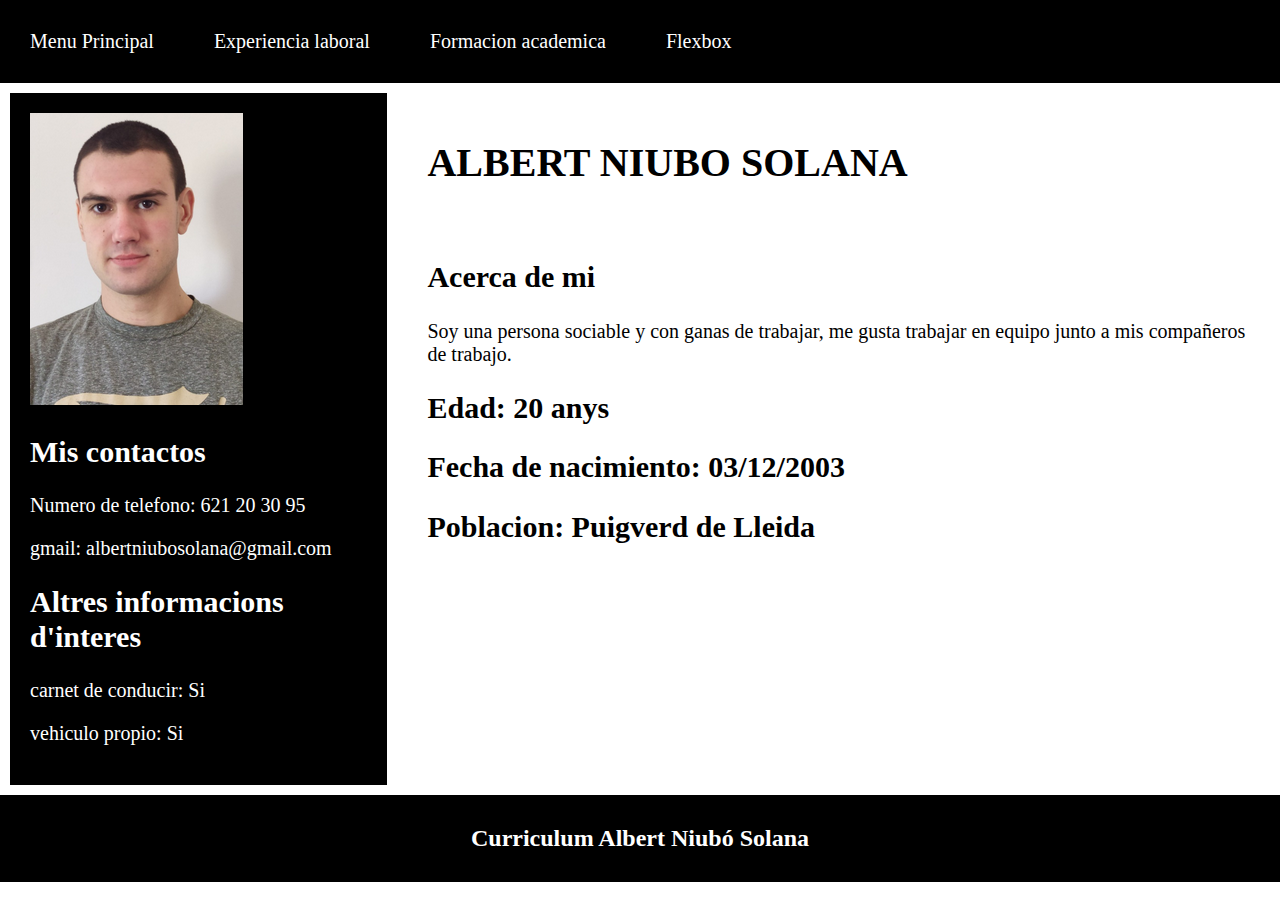
<file: index.html>
<!DOCTYPE html>
<html lang="en">
  <head>
    <meta charset="utf-8">
    <title>Curriculum</title>

    <meta http-equiv="x-ua-compatible" content="ie=edge">
    <meta name="viewport" content="width=device-width, initial-scale=1.0">
    <meta name="description" content="A brief page description">
    <meta name="keywords" content="html,cheatsheet">
    <meta property="fb:admins" content="YourFacebookUsername">
    <link rel="icon" href="img/logopagina.jpg" type="image/x-icon">
    <link rel="stylesheet" href="css/estils.css">
    <link rel="stylesheet" href="css/mainpage.css">

    <script src="js/exemple.js"></script>
    <script src="https://ajax.googleapis.com/ajax/libs/jquery/1.7.1/jquery.min.js"></script> 



</head> 
<body> 
    <header class="header">
       <div id="flexcontainer">
            <div><a href="index.html">Menu Principal</a></div>
            <div><a href="html/experiencialaboral.html">Experiencia laboral</a></div>
            <div><a href="html/formacioacademica.html">Formacion academica</a></div>
            <div><a href="html/flexbox.html">Flexbox</a></div>
       </div>
    </header>
    <div id="flexcontainer1">
        
        <div id="fondo" class="menu_esquerra">

            <img src="img/foto.png" alt="foto meva">
        
            <h2>Mis contactos</h2>
                <p>Numero de telefono: 621 20 30 95</p>
                <p>gmail: albertniubosolana@gmail.com</p>
            <h2>Altres informacions d'interes</h2>
                <p>carnet de conducir: Si</p>
                <p>vehiculo propio: Si</p>

        </div>

    
        <div >
                <div>
                    <h1>ALBERT NIUBO SOLANA</h1>
                <br>
                    <h2>Acerca de mi</h2>
                    <p>Soy una persona sociable y con ganas de trabajar, me gusta trabajar en equipo junto a mis compañeros de trabajo. </p>
                    <h2>Edad: 20 anys</h2>
                    <h2>Fecha de nacimiento: 03/12/2003</h2> 
                    <h2>Poblacion: Puigverd de Lleida</h2>
                </div>
        </div>
    </div>
    
    <footer class="peu_de_pagina">
        <h2>Curriculum Albert Niubó Solana</h2>
    </footer>
</body> 
</html>
</file>
<file: css/mainpage.css>
#flexcontainer1{
    display: flex;
}

#flexcontainer1 > div{
    margin: 10px;
    padding: 20px;
    font-size: 20px;
}

#fondo{
    background-color: black;
}
#flexcontainer{
    display: flex;
    background-color: black;
}

#flexcontainer > div{
    margin: 10px;
    padding: 20px;
    font-size: 20px;
    color:white;
    
}
#flexcontainer > div:hover{
    background-color:cyan;
    color:black;
}
a{
    color:white;
    text-decoration:none;
}
.menu_esquerra{
    color:white;
}
.peu_de_pagina{
    text-align:center;
    color:white;
    background: black;
    padding:10px;
    bottom:0;
}
img{
    max-width: 100%;
    height: auto;
}
@media only screen and (max-width:600px){

    
#flexcontainer1{
    display: flex;
    width:100%;
}

#flexcontainer1 > div{
    margin: 7px;
    padding: 15px;
    font-size: 15px;
    width:50%;
}

#fondo{
    background-color: black;
}
#flexcontainer{
    display: flex;
    background-color: black;
    max-width:100%;
}

#flexcontainer > div{
    margin: 10px;
    padding: 0px;
    font-size: 15px;
    color:white;
    max-width:100%;
}
a{
    color:white;
    text-decoration:none;
}
.menu_esquerra{
    color:white;
}
.peu_de_pagina{
    text-align:center;
    color:white;
    background: black;
    padding:10px;
    max-width:100%;
    bottom:0;
}
img{
    width:200px;
    height: auto;
}
h1{
    font-size: 27px;
}
h2{
    font-size:20px
}
#flexcontainer > div:hover{
    background-color:cyan;
    color:black;
}
}
</file>
<file: css/estils.css>
/*! normalize.css v8.0.1 | MIT License | github.com/necolas/normalize.css */

/* Document
   ========================================================================== */

/**
 * 1. Correct the line height in all browsers.
 * 2. Prevent adjustments of font size after orientation changes in iOS.
 */

 html {
    line-height: 1.15; /* 1 */
    -webkit-text-size-adjust: 100%; /* 2 */
  }
  
  /* Sections
     ========================================================================== */
  
  /**
   * Remove the margin in all browsers.
   */
  
  body {
    margin: 0;
  }
  
  /**
   * Render the `main` element consistently in IE.
   */
  
  main {
    display: block;
  }
  
  /**
   * Correct the font size and margin on `h1` elements within `section` and
   * `article` contexts in Chrome, Firefox, and Safari.
   */
  
  h1 {
    font-size: 2em;
    margin: 0.67em 0;
  }
  
  /* Grouping content
     ========================================================================== */
  
  /**
   * 1. Add the correct box sizing in Firefox.
   * 2. Show the overflow in Edge and IE.
   */
  
  hr {
    box-sizing: content-box; /* 1 */
    height: 0; /* 1 */
    overflow: visible; /* 2 */
  }
  
  /**
   * 1. Correct the inheritance and scaling of font size in all browsers.
   * 2. Correct the odd `em` font sizing in all browsers.
   */
  
  pre {
    font-family: monospace, monospace; /* 1 */
    font-size: 1em; /* 2 */
  }
  
  /* Text-level semantics
     ========================================================================== */
  
  /**
   * Remove the gray background on active links in IE 10.
   */
  
  a {
    background-color: transparent;
  }
  
  /**
   * 1. Remove the bottom border in Chrome 57-
   * 2. Add the correct text decoration in Chrome, Edge, IE, Opera, and Safari.
   */
  
  abbr[title] {
    border-bottom: none; /* 1 */
    text-decoration: underline; /* 2 */
    text-decoration: underline dotted; /* 2 */
  }
  
  /**
   * Add the correct font weight in Chrome, Edge, and Safari.
   */
  
  b,
  strong {
    font-weight: bolder;
  }
  
  /**
   * 1. Correct the inheritance and scaling of font size in all browsers.
   * 2. Correct the odd `em` font sizing in all browsers.
   */
  
  code,
  kbd,
  samp {
    font-family: monospace, monospace; /* 1 */
    font-size: 1em; /* 2 */
  }
  
  /**
   * Add the correct font size in all browsers.
   */
  
  small {
    font-size: 80%;
  }
  
  /**
   * Prevent `sub` and `sup` elements from affecting the line height in
   * all browsers.
   */
  
  sub,
  sup {
    font-size: 75%;
    line-height: 0;
    position: relative;
    vertical-align: baseline;
  }
  
  sub {
    bottom: -0.25em;
  }
  
  sup {
    top: -0.5em;
  }
  
  /* Embedded content
     ========================================================================== */
  
  /**
   * Remove the border on images inside links in IE 10.
   */
  
  img {
    border-style: none;
  }
  
  /* Forms
     ========================================================================== */
  
  /**
   * 1. Change the font styles in all browsers.
   * 2. Remove the margin in Firefox and Safari.
   */
  
  button,
  input,
  optgroup,
  select,
  textarea {
    font-family: inherit; /* 1 */
    font-size: 100%; /* 1 */
    line-height: 1.15; /* 1 */
    margin: 0; /* 2 */
  }
  
  /**
   * Show the overflow in IE.
   * 1. Show the overflow in Edge.
   */
  
  button,
  input { /* 1 */
    overflow: visible;
  }
  
  /**
   * Remove the inheritance of text transform in Edge, Firefox, and IE.
   * 1. Remove the inheritance of text transform in Firefox.
   */
  
  button,
  select { /* 1 */
    text-transform: none;
  }
  
  /**
   * Correct the inability to style clickable types in iOS and Safari.
   */
  
  button,
  [type="button"],
  [type="reset"],
  [type="submit"] {
    -webkit-appearance: button;
  }
  
  /**
   * Remove the inner border and padding in Firefox.
   */
  
  button::-moz-focus-inner,
  [type="button"]::-moz-focus-inner,
  [type="reset"]::-moz-focus-inner,
  [type="submit"]::-moz-focus-inner {
    border-style: none;
    padding: 0;
  }
  
  /**
   * Restore the focus styles unset by the previous rule.
   */
  
  button:-moz-focusring,
  [type="button"]:-moz-focusring,
  [type="reset"]:-moz-focusring,
  [type="submit"]:-moz-focusring {
    outline: 1px dotted ButtonText;
  }
  
  /**
   * Correct the padding in Firefox.
   */
  
  fieldset {
    padding: 0.35em 0.75em 0.625em;
  }
  
  /**
   * 1. Correct the text wrapping in Edge and IE.
   * 2. Correct the color inheritance from `fieldset` elements in IE.
   * 3. Remove the padding so developers are not caught out when they zero out
   *    `fieldset` elements in all browsers.
   */
  
  legend {
    box-sizing: border-box; /* 1 */
    color: inherit; /* 2 */
    display: table; /* 1 */
    max-width: 100%; /* 1 */
    padding: 0; /* 3 */
    white-space: normal; /* 1 */
  }
  
  /**
   * Add the correct vertical alignment in Chrome, Firefox, and Opera.
   */
  
  progress {
    vertical-align: baseline;
  }
  
  /**
   * Remove the default vertical scrollbar in IE 10+.
   */
  
  textarea {
    overflow: auto;
  }
  
  /**
   * 1. Add the correct box sizing in IE 10.
   * 2. Remove the padding in IE 10.
   */
  
  [type="checkbox"],
  [type="radio"] {
    box-sizing: border-box; /* 1 */
    padding: 0; /* 2 */
  }
  
  /**
   * Correct the cursor style of increment and decrement buttons in Chrome.
   */
  
  [type="number"]::-webkit-inner-spin-button,
  [type="number"]::-webkit-outer-spin-button {
    height: auto;
  }
  
  /**
   * 1. Correct the odd appearance in Chrome and Safari.
   * 2. Correct the outline style in Safari.
   */
  
  [type="search"] {
    -webkit-appearance: textfield; /* 1 */
    outline-offset: -2px; /* 2 */
  }
  
  /**
   * Remove the inner padding in Chrome and Safari on macOS.
   */
  
  [type="search"]::-webkit-search-decoration {
    -webkit-appearance: none;
  }
  
  /**
   * 1. Correct the inability to style clickable types in iOS and Safari.
   * 2. Change font properties to `inherit` in Safari.
   */
  
  ::-webkit-file-upload-button {
    -webkit-appearance: button; /* 1 */
    font: inherit; /* 2 */
  }
  
  /* Interactive
     ========================================================================== */
  
  /*
   * Add the correct display in Edge, IE 10+, and Firefox.
   */
  
  details {
    display: block;
  }
  
  /*
   * Add the correct display in all browsers.
   */
  
  summary {
    display: list-item;
  }
  
  /* Misc
     ========================================================================== */
  
  /**
   * Add the correct display in IE 10+.
   */
  
  template {
    display: none;
  }
  
  /**
   * Add the correct display in IE 10.
   */
  
  [hidden] {
    display: none;
  }
</file>
